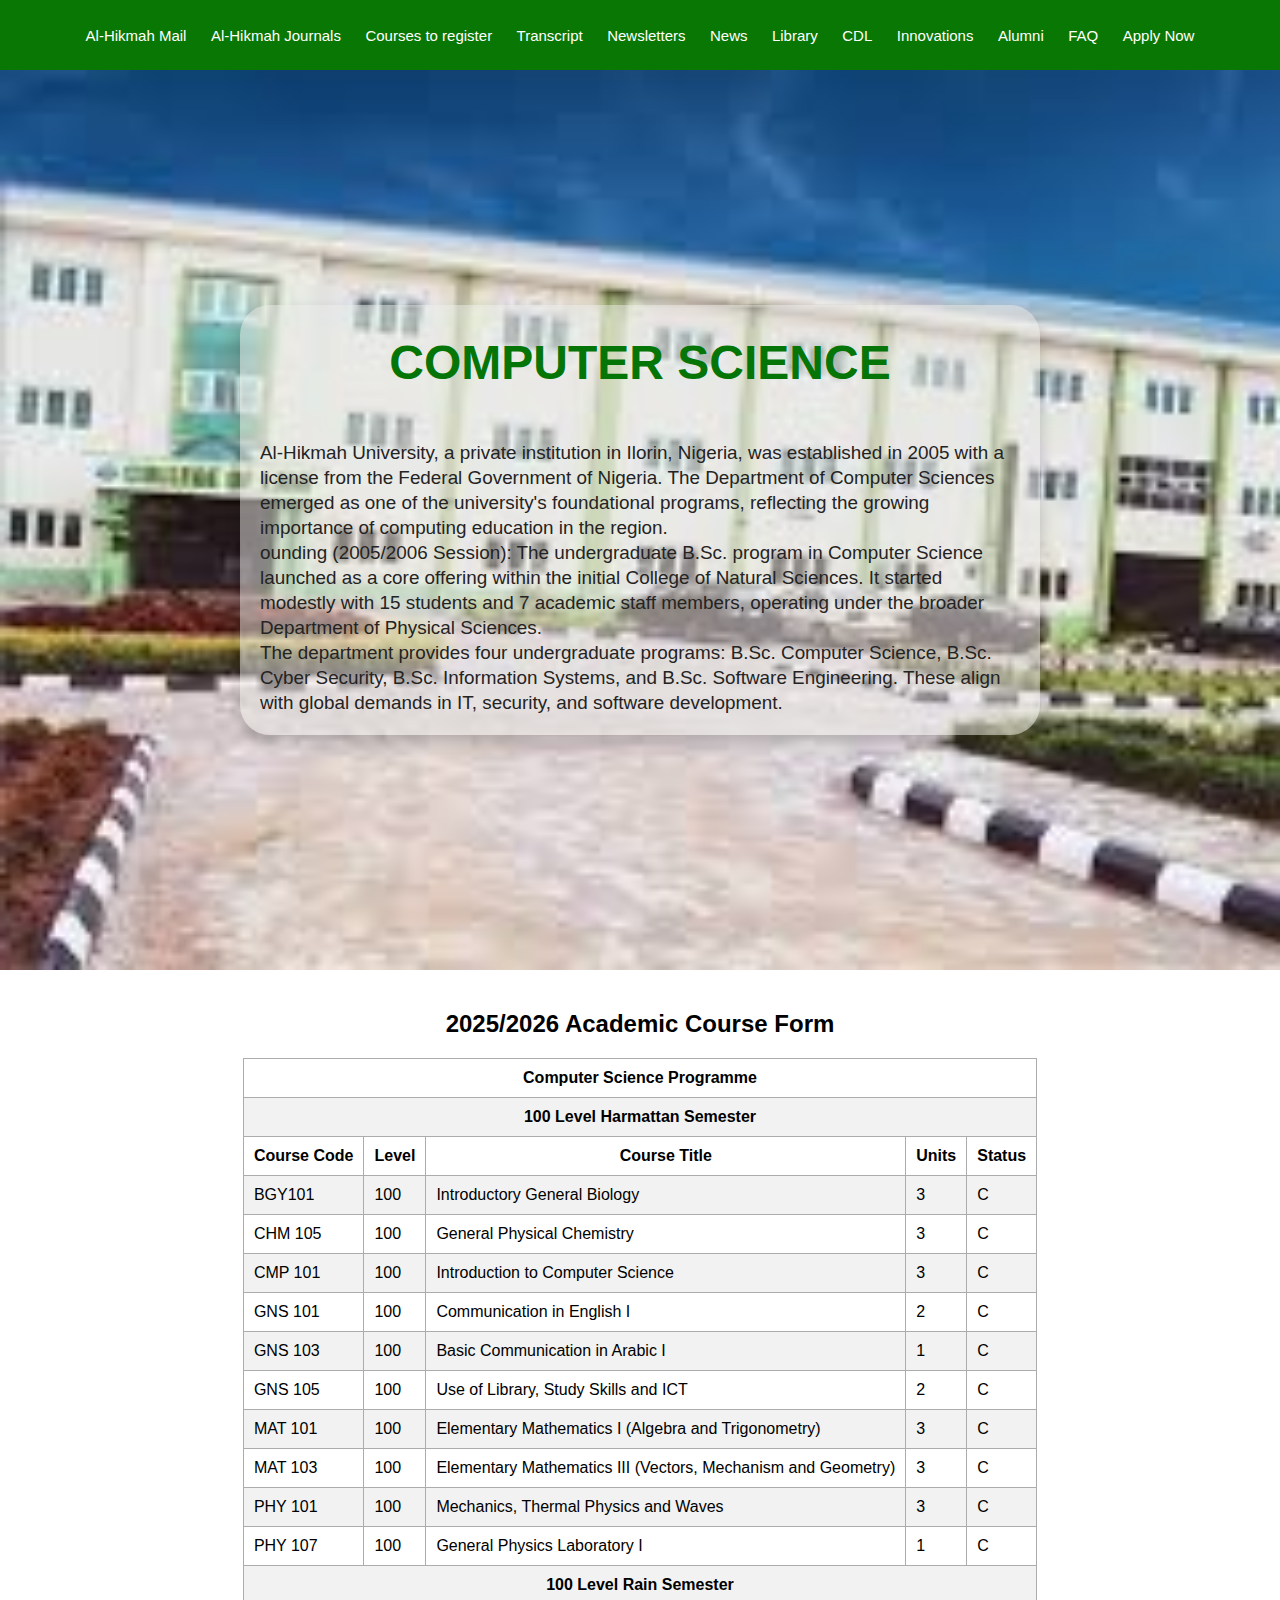
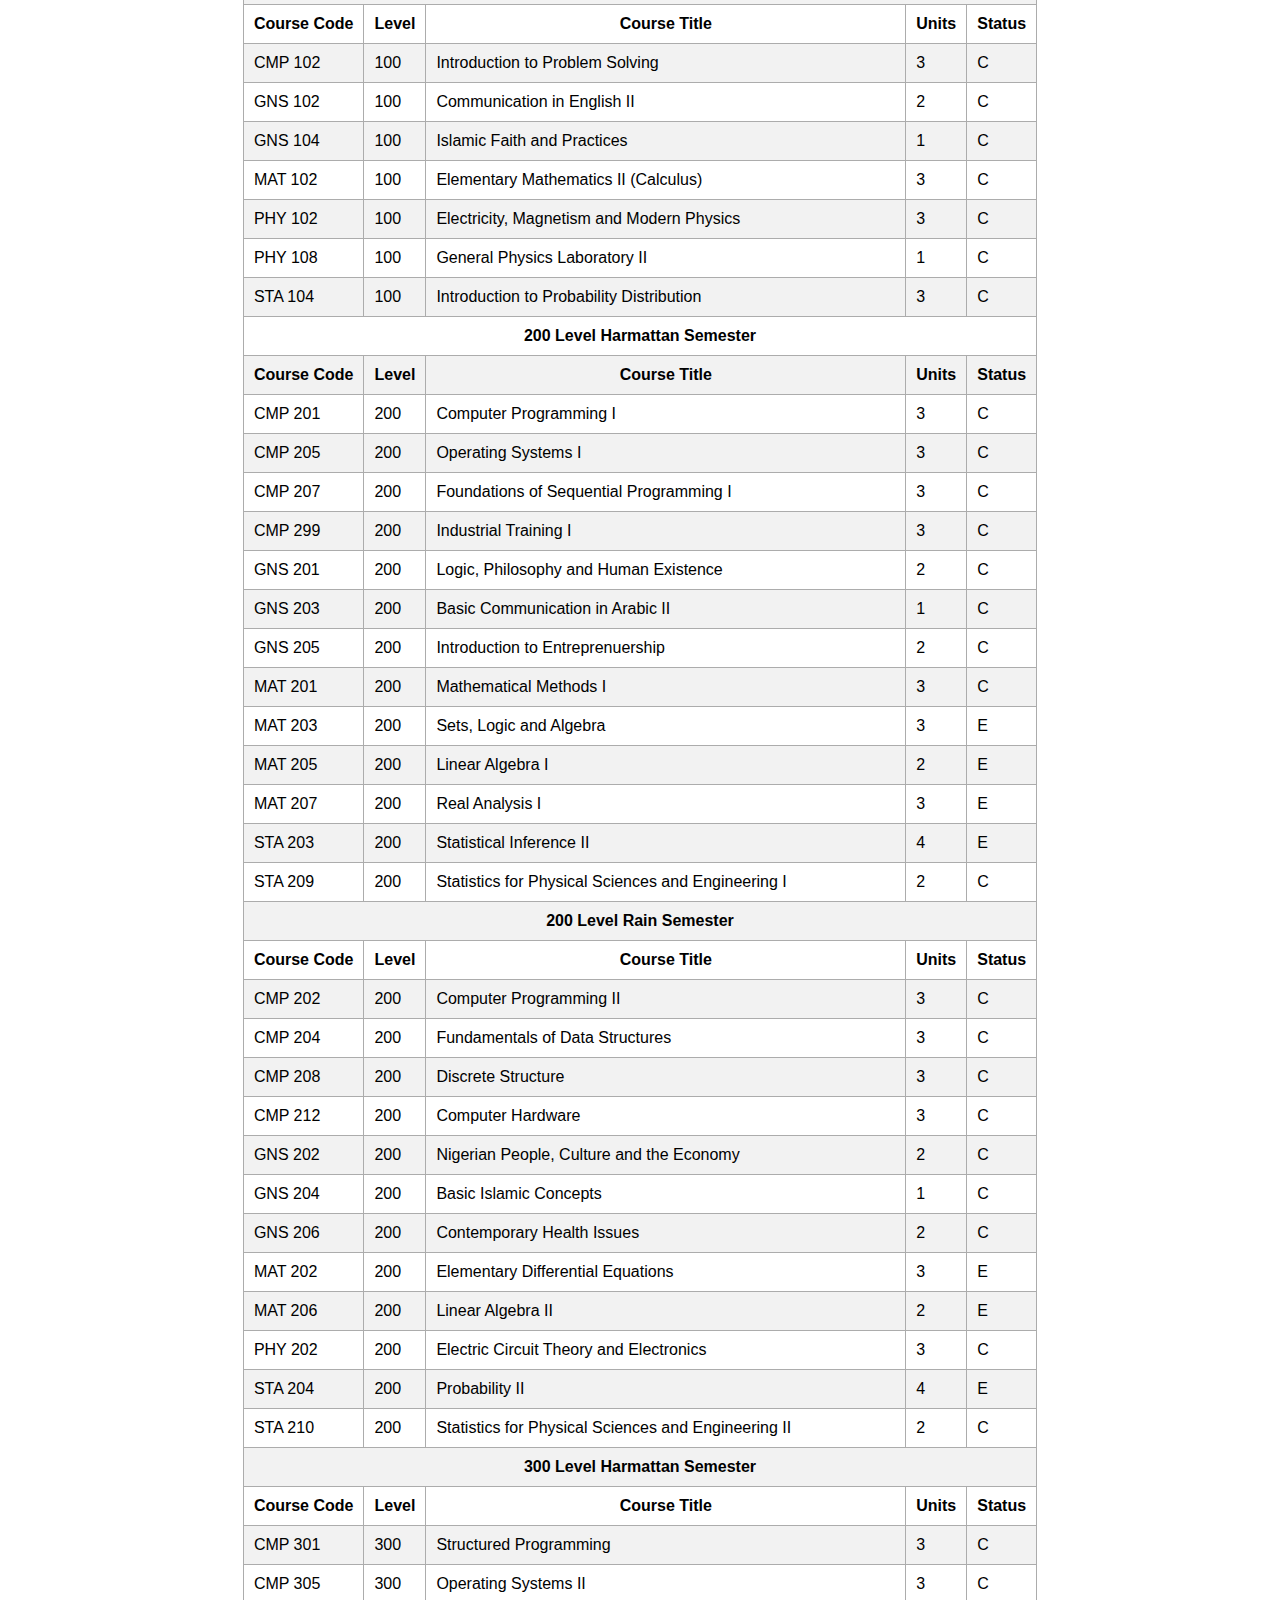
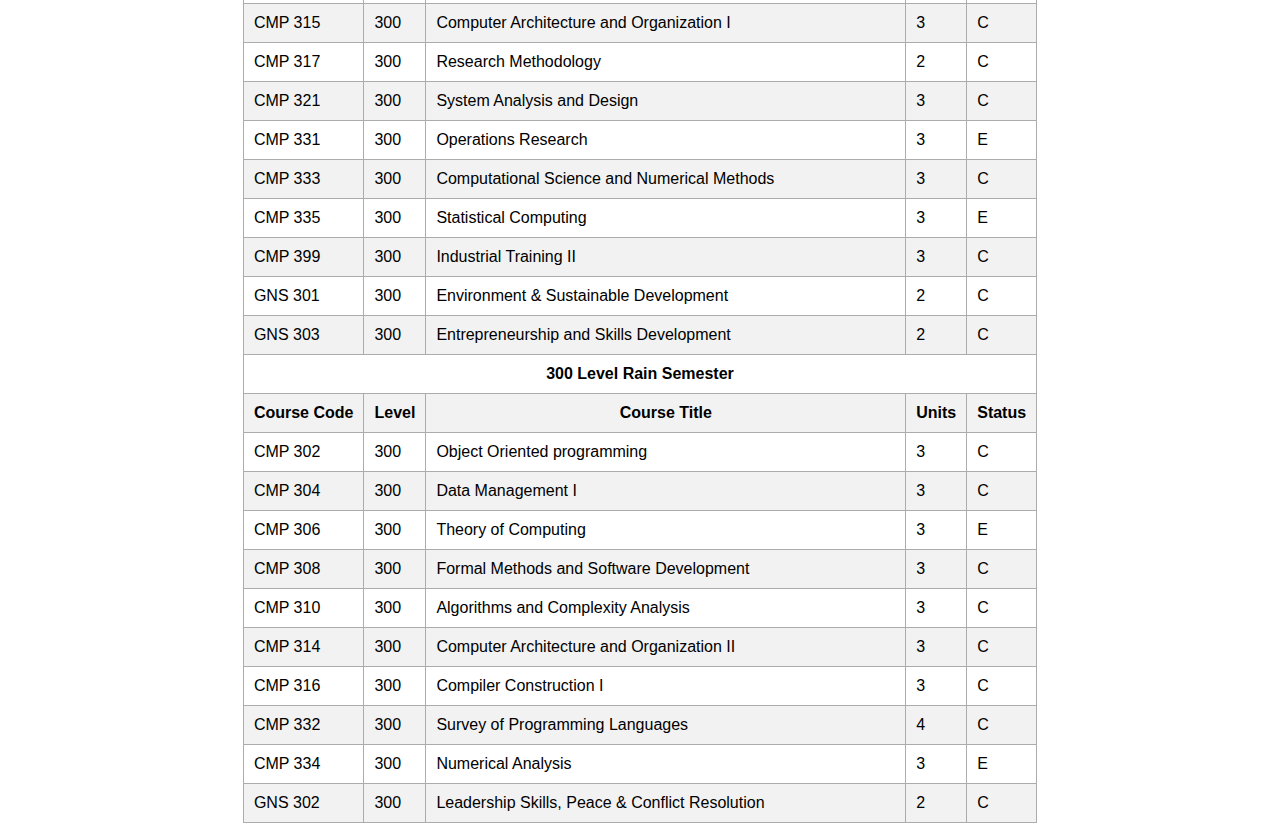
<file: index.html>
<!DOCTYPE html>
<html lang="en">

<head>
    <meta charset="UTF-8">
    <meta name="viewport" content="width=device-width, initial-scale=1.0">
    <title>Home Page</title>
    <link rel="stylesheet" href="index.css">
    <link rel="icon" href="./icon/download-removebg-preview.png">
</head>

<body>
    <header>
        <nav>
            <ul>
                <li>Al-Hikmah Mail</li>
                <li>Al-Hikmah Journals</li>
                <li>Courses to register</li>
                <li>Transcript</li>
                <li>Newsletters</li>
                <li>News</li>
                <li>Library</li>
                <li>CDL</li>
                <li>Innovations</li>
                <li>Alumni</li>
                <li>FAQ</li>
                <li>Apply Now</li>
            </ul>
        </nav>
    </header>

    <div class="hero">
        <div class="hero-content">
            <h1>COMPUTER SCIENCE</h1>
            <div class="p-value">
                <p>Al-Hikmah University, a private institution in Ilorin, Nigeria, was established in 2005 with a
                    license
                    from the Federal Government of Nigeria. The Department of Computer Sciences emerged as one of
                    the
                    university's foundational programs, reflecting the growing importance of computing education in
                    the
                    region.</p>

                <P>ounding (2005/2006 Session): The undergraduate B.Sc. program in Computer Science launched as a
                    core
                    offering within the initial College of Natural Sciences. It started modestly with 15 students
                    and 7
                    academic staff members, operating under the broader Department of Physical Sciences.</P>

                <P>The department provides four undergraduate programs: B.Sc. Computer Science, B.Sc. Cyber
                    Security,
                    B.Sc.
                    Information Systems, and B.Sc. Software Engineering. These align with global demands in IT,
                    security,
                    and software development.</P>
            </div>
        </div>

    </div>

    <h2>2025/2026 Academic Course Form</h2>

    <table>
        <tr >
            <th colspan="5">Computer Science Programme</th>
        </tr>

        <tr>
            <th colspan="5">100 Level Harmattan Semester</th>
        </tr>

        <tr>
            <th>Course Code</th>
            <th>Level</th>
            <th>Course Title</th>
            <th>Units</th>
            <th>Status</th>
        </tr>

        <tr>
            <td>BGY101</td>
            <td>100</td>
            <td>Introductory General Biology</td>
            <td>3</td>
            <td>C</td>
        </tr>

        <tr>
            <td>CHM 105</td>
            <td>100</td>
            <td>General Physical Chemistry</td>
            <td>3</td>
            <td>C</td>
        </tr>

        <tr>
            <td>CMP 101</td>
            <td>100</td>
            <td>Introduction to Computer Science</td>
            <td>3</td>
            <td>C</td>
        </tr>

        <tr>
            <td>GNS 101</td>
            <td>100</td>
            <td>Communication in English I</td>
            <td>2</td>
            <td>C</td>
        </tr>

        <tr>
            <td>GNS 103</td>
            <td>100</td>
            <td>Basic Communication in Arabic I</td>
            <td>1</td>
            <td>C</td>
        </tr>

        <tr>
            <td>GNS 105</td>
            <td>100</td>
            <td>Use of Library, Study Skills and ICT</td>
            <td>2</td>
            <td>C</td>
        </tr>

        <tr>
            <td>MAT 101</td>
            <td>100</td>
            <td>Elementary Mathematics I (Algebra and Trigonometry)</td>
            <td>3</td>
            <td>C</td>
        </tr>

        <tr>
            <td>MAT 103</td>
            <td>100</td>
            <td>Elementary Mathematics III (Vectors, Mechanism and Geometry)</td>
            <td>3</td>
            <td>C</td>
        </tr>

        <tr>
            <td>PHY 101</td>
            <td>100</td>
            <td>Mechanics, Thermal Physics and Waves</td>
            <td>3</td>
            <td>C</td>
        </tr>

        <tr>
            <td>PHY 107</td>
            <td>100</td>
            <td>General Physics Laboratory I</td>
            <td>1</td>
            <td>C</td>
        </tr>

        <tr>
            <th colspan="5">100 Level Rain Semester</th>
        </tr>

        <tr>
            <th>Course Code</th>
            <th>Level</th>
            <th>Course Title</th>
            <th>Units</th>
            <th>Status</th>
        </tr>

        <tr>
            <td>CMP 102</td>
            <td>100</td>
            <td>Introduction to Problem Solving</td>
            <td>3</td>
            <td>C</td>
        </tr>

        <tr>
            <td>GNS 102</td>
            <td>100</td>
            <td>Communication in English II</td>
            <td>2</td>
            <td>C</td>
        </tr>

        <tr>
            <td>GNS 104</td>
            <td>100</td>
            <td>Islamic Faith and Practices</td>
            <td>1</td>
            <td>C</td>
        </tr>

        <tr>
            <td>MAT 102</td>
            <td>100</td>
            <td>Elementary Mathematics II (Calculus)</td>
            <td>3</td>
            <td>C</td>
        </tr>

        <tr>
            <td>PHY 102</td>
            <td>100</td>
            <td>Electricity, Magnetism and Modern Physics</td>
            <td>3</td>
            <td>C</td>
        </tr>

        <tr>
            <td>PHY 108</td>
            <td>100</td>
            <td>General Physics Laboratory II</td>
            <td>1</td>
            <td>C</td>
        </tr>

        <tr>
            <td>STA 104</td>
            <td>100</td>
            <td>Introduction to Probability Distribution</td>
            <td>3</td>
            <td>C</td>
        </tr>

        <tr>
            <th colspan="5">200 Level Harmattan Semester</th>
        </tr>

        <tr>
            <th>Course Code</th>
            <th>Level</th>
            <th>Course Title</th>
            <th>Units</th>
            <th>Status</th>
        </tr>

        <tr>
            <td>CMP 201</td>
            <td>200</td>
            <td>Computer Programming I</td>
            <td>3</td>
            <td>C</td>
        </tr>

        <tr>
            <td>CMP 205</td>
            <td>200</td>
            <td>Operating Systems I</td>
            <td>3</td>
            <td>C</td>
        </tr>

        <tr>
            <td>CMP 207</td>
            <td>200</td>
            <td>Foundations of Sequential Programming I</td>
            <td>3</td>
            <td>C</td>
        </tr>

        <tr>
            <td>CMP 299</td>
            <td>200</td>
            <td>Industrial Training I</td>
            <td>3</td>
            <td>C</td>
        </tr>

        <tr>
            <td>GNS 201</td>
            <td>200</td>
            <td>Logic, Philosophy and Human Existence</td>
            <td>2</td>
            <td>C</td>
        </tr>

        <tr>
            <td>GNS 203</td>
            <td>200</td>
            <td>Basic Communication in Arabic II</td>
            <td>1</td>
            <td>C</td>
        </tr>

        <tr>
            <td>GNS 205</td>
            <td>200</td>
            <td>Introduction to Entreprenuership</td>
            <td>2</td>
            <td>C</td>
        </tr>

        <tr>
            <td>MAT 201</td>
            <td>200</td>
            <td>Mathematical Methods I</td>
            <td>3</td>
            <td>C</td>
        </tr>

        <tr>
            <td>MAT 203</td>
            <td>200</td>
            <td>Sets, Logic and Algebra</td>
            <td>3</td>
            <td>E</td>
        </tr>

        <tr>
            <td>MAT 205</td>
            <td>200</td>
            <td>Linear Algebra I</td>
            <td>2</td>
            <td>E</td>
        </tr>

        <tr>
            <td>MAT 207</td>
            <td>200</td>
            <td>Real Analysis I</td>
            <td>3</td>
            <td>E</td>
        </tr>

        <tr>
            <td>STA 203</td>
            <td>200</td>
            <td>Statistical Inference II</td>
            <td>4</td>
            <td>E</td>
        </tr>

        <tr>
            <td>STA 209</td>
            <td>200</td>
            <td>Statistics for Physical Sciences and Engineering I</td>
            <td>2</td>
            <td>C</td>
        </tr>

        <tr>
            <th colspan="5">200 Level Rain Semester</th>
        </tr>

        <tr>
            <th>Course Code</th>
            <th>Level</th>
            <th>Course Title</th>
            <th>Units</th>
            <th>Status</th>
        </tr>

        <tr>
            <td>CMP 202</td>
            <td>200</td>
            <td>Computer Programming II</td>
            <td>3</td>
            <td>C</td>
        </tr>

        <tr>
            <td>CMP 204</td>
            <td>200</td>
            <td>Fundamentals of Data Structures</td>
            <td>3</td>
            <td>C</td>
        </tr>

        <tr>
            <td>CMP 208</td>
            <td>200</td>
            <td>Discrete Structure</td>
            <td>3</td>
            <td>C</td>
        </tr>

        <tr>
            <td>CMP 212</td>
            <td>200</td>
            <td>Computer Hardware</td>
            <td>3</td>
            <td>C</td>
        </tr>

        <tr>
            <td>GNS 202</td>
            <td>200</td>
            <td>Nigerian People, Culture and the Economy</td>
            <td>2</td>
            <td>C</td>
        </tr>

        <tr>
            <td>GNS 204</td>
            <td>200</td>
            <td>Basic Islamic Concepts</td>
            <td>1</td>
            <td>C</td>
        </tr>

        <tr>
            <td>GNS 206</td>
            <td>200</td>
            <td>Contemporary Health Issues</td>
            <td>2</td>
            <td>C</td>
        </tr>

        <tr>
            <td>MAT 202</td>
            <td>200</td>
            <td>Elementary Differential Equations</td>
            <td>3</td>
            <td>E</td>
        </tr>

        <tr>
            <td>MAT 206</td>
            <td>200</td>
            <td>Linear Algebra II</td>
            <td>2</td>
            <td>E</td>
        </tr>

        <tr>
            <td>PHY 202</td>
            <td>200</td>
            <td>Electric Circuit Theory and Electronics</td>
            <td>3</td>
            <td>C</td>
        </tr>

        <tr>
            <td>STA 204</td>
            <td>200</td>
            <td>Probability II</td>
            <td>4</td>
            <td>E</td>
        </tr>

        <tr>
            <td>STA 210</td>
            <td>200</td>
            <td>Statistics for Physical Sciences and Engineering II</td>
            <td>2</td>
            <td>C</td>
        </tr>

        <tr>
            <th colspan="5">300 Level Harmattan Semester</th>
        </tr>

        <tr>
            <th>Course Code</th>
            <th>Level</th>
            <th>Course Title</th>
            <th>Units</th>
            <th>Status</th>
        </tr>

        <tr>
            <td>CMP 301</td>
            <td>300</td>
            <td>Structured Programming</td>
            <td>3</td>
            <td>C</td>
        </tr>

        <tr>
            <td>CMP 305</td>
            <td>300</td>
            <td>Operating Systems II</td>
            <td>3</td>
            <td>C</td>
        </tr>

        <tr>
            <td>CMP 315</td>
            <td>300</td>
            <td>Computer Architecture and Organization I</td>
            <td>3</td>
            <td>C</td>
        </tr>

        <tr>
            <td>CMP 317</td>
            <td>300</td>
            <td>Research Methodology</td>
            <td>2</td>
            <td>C</td>
        </tr>

        <tr>
            <td>CMP 321</td>
            <td>300</td>
            <td>System Analysis and Design</td>
            <td>3</td>
            <td>C</td>
        </tr>

        <tr>
            <td>CMP 331</td>
            <td>300</td>
            <td>Operations Research</td>
            <td>3</td>
            <td>E</td>
        </tr>

        <tr>
            <td>CMP 333</td>
            <td>300</td>
            <td>Computational Science and Numerical Methods</td>
            <td>3</td>
            <td>C</td>
        </tr>

        <tr>
            <td>CMP 335</td>
            <td>300</td>
            <td>Statistical Computing</td>
            <td>3</td>
            <td>E</td>
        </tr>

        <tr>
            <td>CMP 399</td>
            <td>300</td>
            <td>Industrial Training II</td>
            <td>3</td>
            <td>C</td>
        </tr>

        <tr>
            <td>GNS 301</td>
            <td>300</td>
            <td>Environment & Sustainable Development</td>
            <td>2</td>
            <td>C</td>
        </tr>

        <tr>
            <td>GNS 303</td>
            <td>300</td>
            <td>Entrepreneurship and Skills Development</td>
            <td>2</td>
            <td>C</td>
        </tr>

        <tr>
            <th colspan="5">300 Level Rain Semester</th>
        </tr>

        <tr>
            <th>Course Code</th>
            <th>Level</th>
            <th>Course Title</th>
            <th>Units</th>
            <th>Status</th>
        </tr>

        <tr>
            <td>CMP 302</td>
            <td>300</td>
            <td>Object Oriented programming</td>
            <td>3</td>
            <td>C</td>
        </tr>

        <tr>
            <td>CMP 304</td>
            <td>300</td>
            <td>Data Management I</td>
            <td>3</td>
            <td>C</td>
        </tr>

        <tr>
            <td>CMP 306</td>
            <td>300</td>
            <td>Theory of Computing</td>
            <td>3</td>
            <td>E</td>
        </tr>

        <tr>
            <td>CMP 308</td>
            <td>300</td>
            <td>Formal Methods and Software Development </td>
            <td>3</td>
            <td>C</td>
        </tr>

        <tr>
            <td>CMP 310</td>
            <td>300</td>
            <td>Algorithms and Complexity Analysis</td>
            <td>3</td>
            <td>C</td>
        </tr>

        <tr>
            <td>CMP 314</td>
            <td>300</td>
            <td>Computer Architecture and Organization II</td>
            <td>3</td>
            <td>C</td>
        </tr>

        <tr>
            <td>CMP 316</td>
            <td>300</td>
            <td>Compiler Construction I</td>
            <td>3</td>
            <td>C</td>
        </tr>

        <tr>
            <td>CMP 332</td>
            <td>300</td>
            <td>Survey of Programming Languages</td>
            <td>4</td>
            <td>C</td>
        </tr>

        <tr>
            <td>CMP 334</td>
            <td>300</td>
            <td>Numerical Analysis</td>
            <td>3</td>
            <td>E</td>
        </tr>

        <tr>
            <td>GNS 302</td>
            <td>300</td>
            <td>Leadership Skills, Peace & Conflict Resolution</td>
            <td>2</td>
            <td>C</td>
        </tr>


    </table>

</body>

</html>
</file>
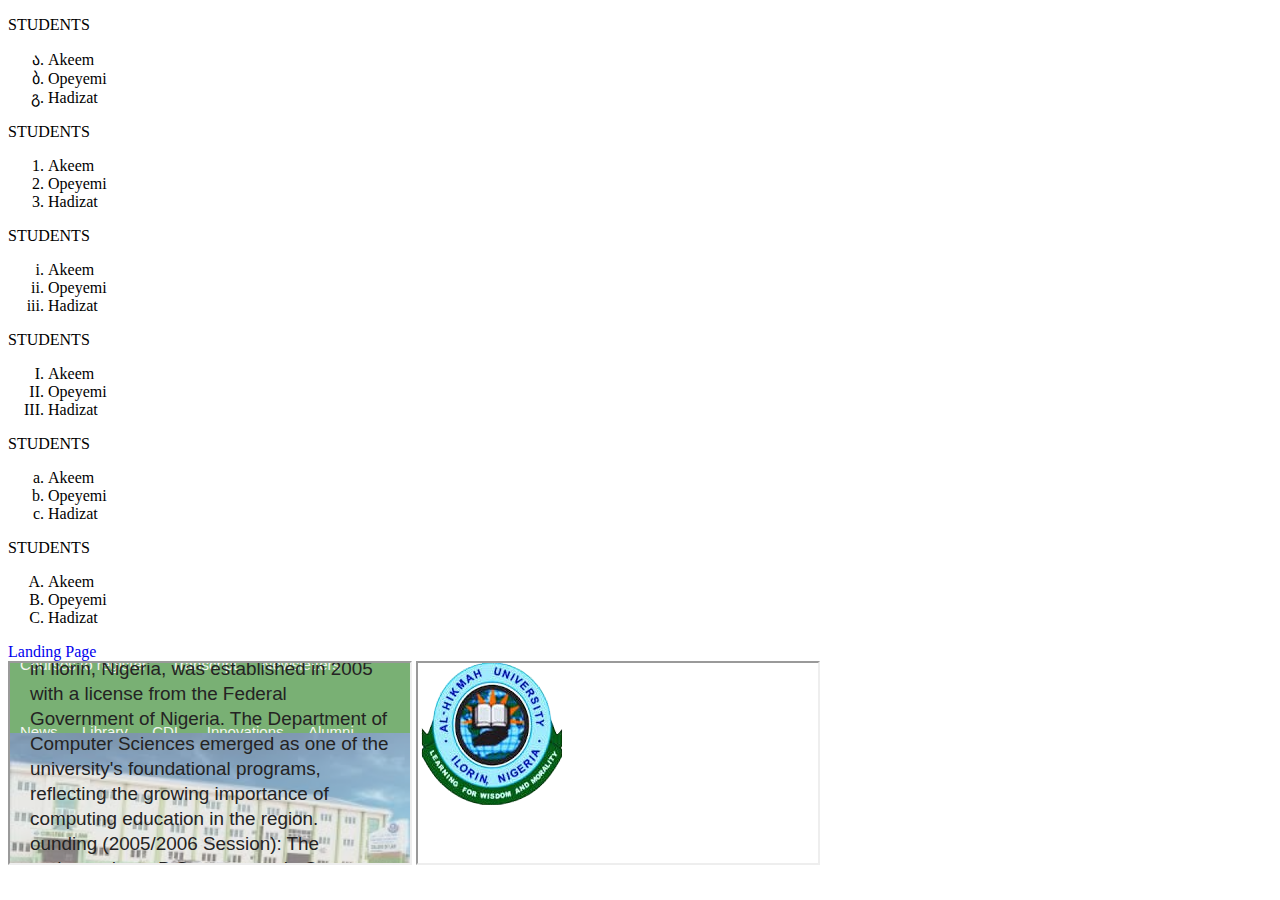
<file: list.html>
<!DOCTYPE html>
<html lang="en">

<head>
    <meta charset="UTF-8">
    <meta name="viewport" content="width=device-width, initial-scale=1.0">
    <title>HTML List</title>
    <link rel="stylesheet" href="/list.css">
</head>

<body>
    <P>STUDENTS</P>
    <ul>
        <li>Akeem</li>
        <li>Opeyemi</li>
        <li>Hadizat</li>
    </ul>

    <P>STUDENTS</P>
    <ol>
        <li>Akeem</li>
        <li>Opeyemi</li>
        <li>Hadizat</li>
    </ol>

    <P>STUDENTS</P>
    <ol type="i">
        <li>Akeem</li>
        <li>Opeyemi</li>
        <li>Hadizat</li>
    </ol>

    <P>STUDENTS</P>
    <ol type="I">
        <li>Akeem</li>
        <li>Opeyemi</li>
        <li>Hadizat</li>
    </ol>

    <P>STUDENTS</P>
    <ol type="a">
        <li>Akeem</li>
        <li>Opeyemi</li>
        <li>Hadizat</li>
    </ol>

    <P>STUDENTS</P>
    <ol type="A">
        <li>Akeem</li>
        <li>Opeyemi</li>
        <li>Hadizat</li>
    </ol>

    <a href="index.html">Landing Page</a><br>
     <iframe src="./index.html" frameborder="7" style="width: 400px; height: 200px;"></iframe>
      <iframe src="./icon/download-removebg-preview.png" frameborder="7" style="width: 400px; height: 200px;"></iframe>


</body>

</html>
</file>
<file: index.css>
* {
    padding: 0;
    margin: 0;
    font-family: sans-serif;
}

header {
    width: 100%;
    height: 70px;
    background-color: hsl(117, 95%, 24%);
    width: 100%;
    display: flex;
    position: relative;
    align-items: center;
    justify-content: center;
}

header nav ul li {
    font-size: 15px;
    display: inline-block;
    text-align: right;
    color: white;
    margin: 25px 10px;
}

.hero {
    background-image: url(./icon/download\ \(1\).jpeg);
    background-repeat: no-repeat;
    background-size: cover;
    position: relative;
    height: 100vh;
    display: flex;
    justify-content: center;
    align-items: center;

}

.hero h1 {
    font-size: 3rem;
    text-align: center;
    color: #047506;
    padding: 30px 20px 30px 20px;
}

.p-value {
    font-weight: 500;
    font-size: 1.18rem;
    line-height: 25px;
    padding: 20px;
    color: #242323;
}

.hero-content {
    
    width: 800px;
    box-sizing: border-box;
    border-radius: 30px;
    background-color: rgba(234, 233, 229, 0.5);
    box-shadow: 0px 8px 16px 0px rgba(0,0,0,0.2);

}

/* Course Form */

h2 {
    text-align: center;
    margin-top: 20px;
    padding: 20px 0px 20px 0px;
}

table {
    margin: auto;
}

table,th,td {
    border: 1px solid #acacac;
    border-collapse: collapse;
    padding: 10px;
    cursor: pointer;
}

tr:nth-child(even) {
   background-color:#f2f2f2;
}

tr:hover {
    background-color: #ddd;
}
</file>
<file: list.css>
a {
    text-decoration: none;
}

a:hover {
    text-decoration: underline;
    
}

ul li {
    list-style-type:georgian;
}
</file>
